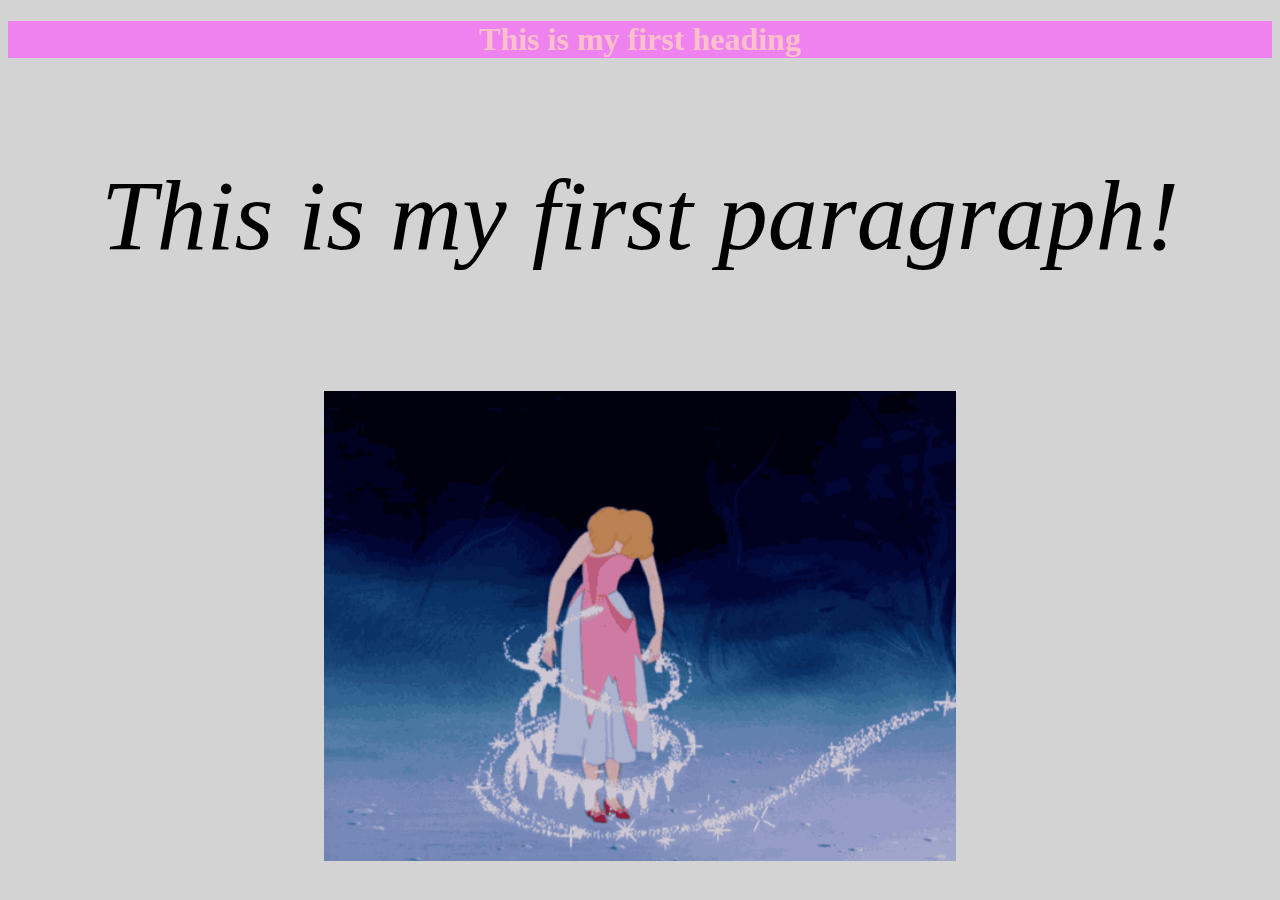
<file: html/exercise1/Index.html>
<!DOCTYPE html>
<html>
    <head>
     <title>my first webpage</title>
     <link rel="icon" type="image/x-icon" href="/images/pancakes.jpg">   
    </head>
    <body style="background-color: lightgray;">
      <h1 style="color: pink ; background-color: violet; text-align:center"> This is my first heading </h1>
     
      <p style="font-size:100px; text-align:center"><i>This is my first paragraph!</i></p> 
      
      <br>
      <img src="images/giphy.gif" style="display:block; margin-left: auto; margin-right: auto; width: 50%;"/>
    </body>
</html>
</file>
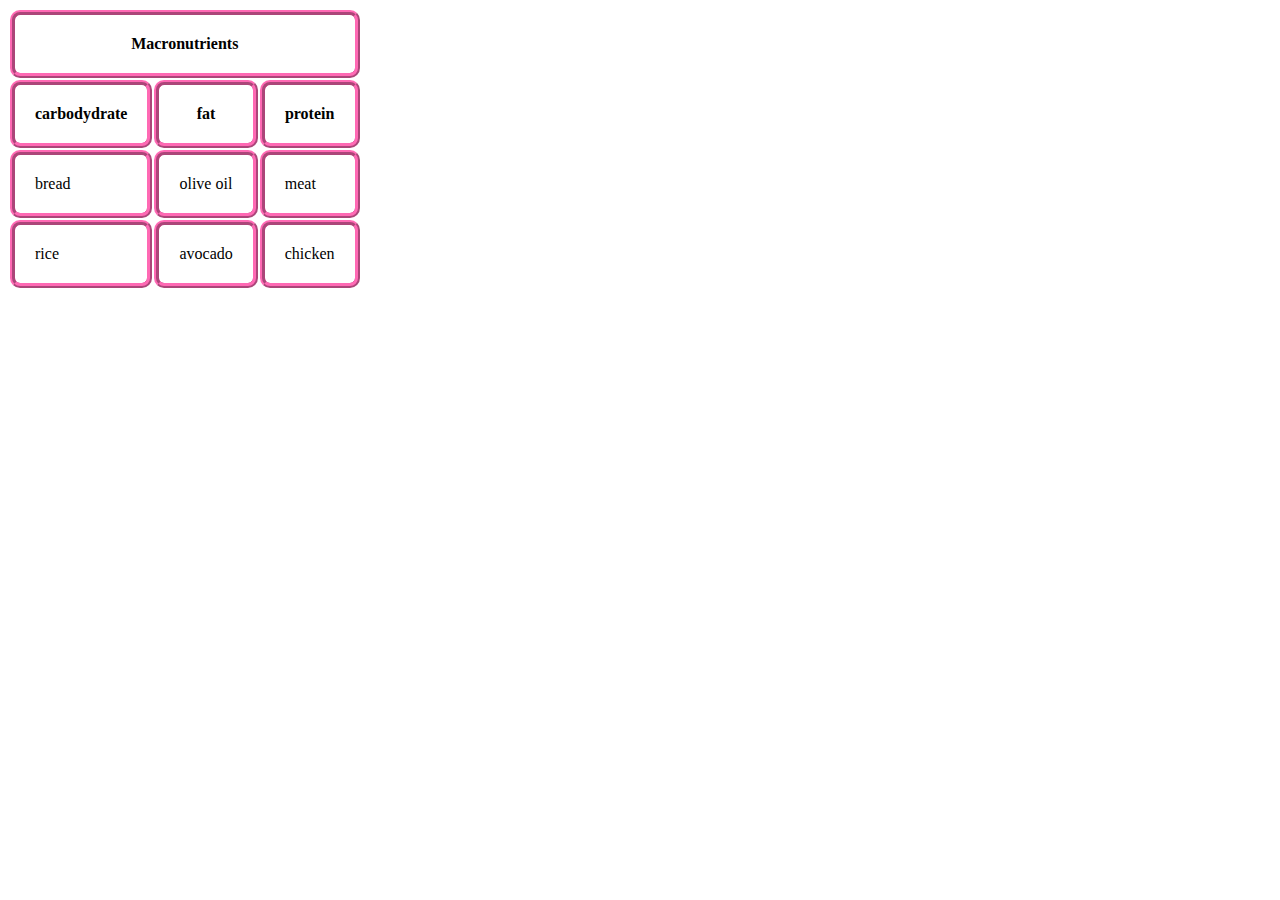
<file: html/exercise2/index.html>
<!doctype html>
<html lang="en">
<head>
    <title>Document</title>
    <link rel="stylesheet" href="css/exercise2.css">
</head>
<body>
<table>
    <tr>
        <th colspan="3">Macronutrients</th>
    </tr>
    <tr>
        <th>carbodydrate</th>
        <th>fat</th>
        <th>protein</th>
    </tr>
    <tr>
        <td>bread</td>
        <td>olive oil</td>
        <td>meat</td>
    </tr>
    <tr>
        <td>rice</td>
        <td>avocado</td>
        <td>chicken</td>
    </tr>
</table>
</body>
</html>
</file>
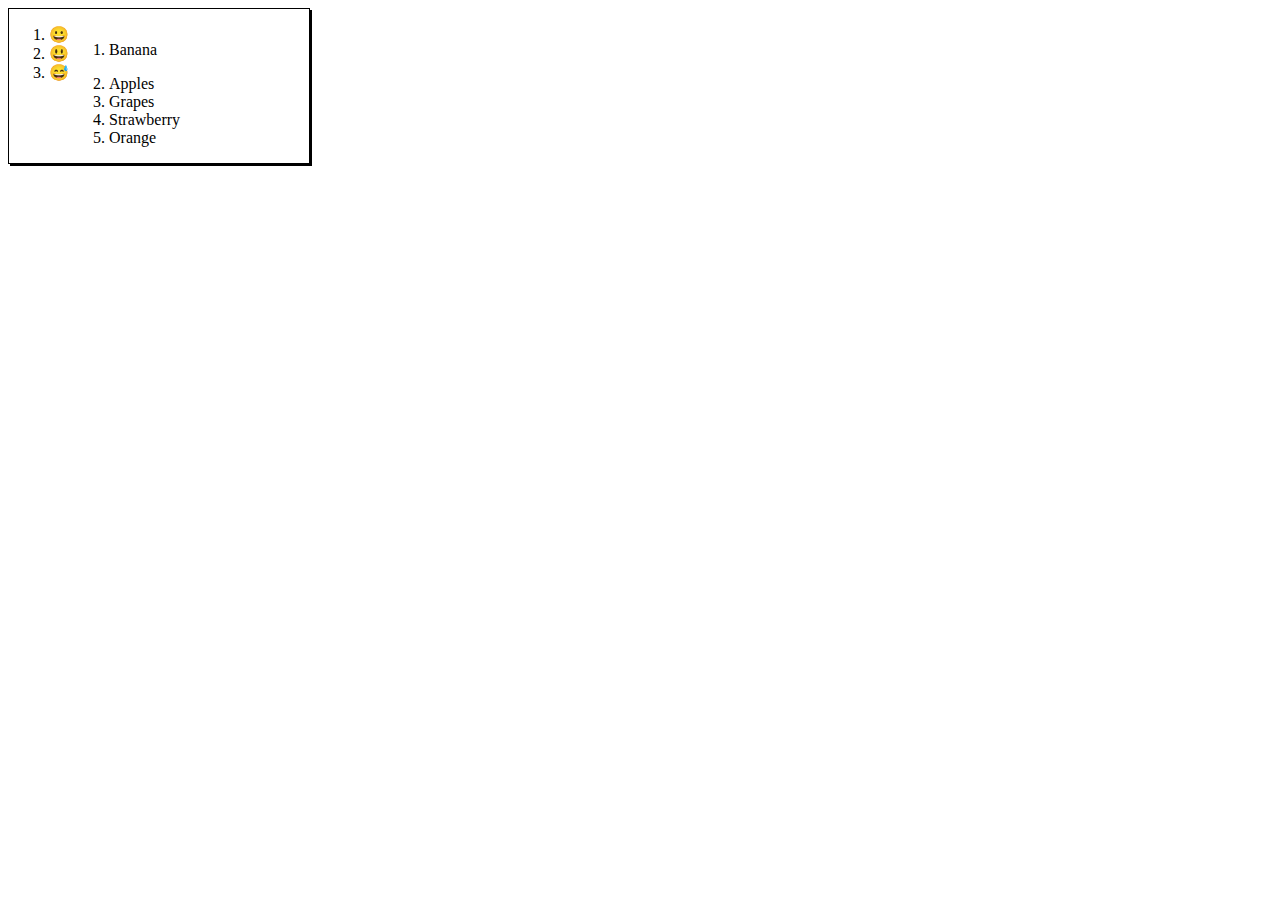
<file: html/exercise3/index.html>
<!doctype html>
<html lang="en">
<head>
    <title>Document</title>
    <link rel="stylesheet" href="css/exercise3.css">
</head>
<body>
    <div id="example">
        <ol>
            <li>&#128512;</li>
            <li>&#128515;</li>
            <li>&#128517;</li>

        </ol>
        <ol>
            <li><p>Banana</p></li>
            <li>Apples</li>
            <li>Grapes</li>
            <li>Strawberry</li>
            <li>Orange</li>
        </ol>
    </div>



</body>
</html>
</file>
<file: html/exercise2/css/exercise2.css>
th, td {
    border: 5px ridge hotpink ;
    border-radius: 10px;
    padding: 20px;
}
</file>
<file: html/exercise3/css/exercise3.css>
.fruits > li > p {
    color: crimson;
    font-size: 15px;
}
#vegetables {
    color: #20e608;
    font-size: 100px;
}
#example {
    display: flex;
    border: 1px solid black;
    width: 300px;
    box-shadow: 2px 2px black;
}
</file>
